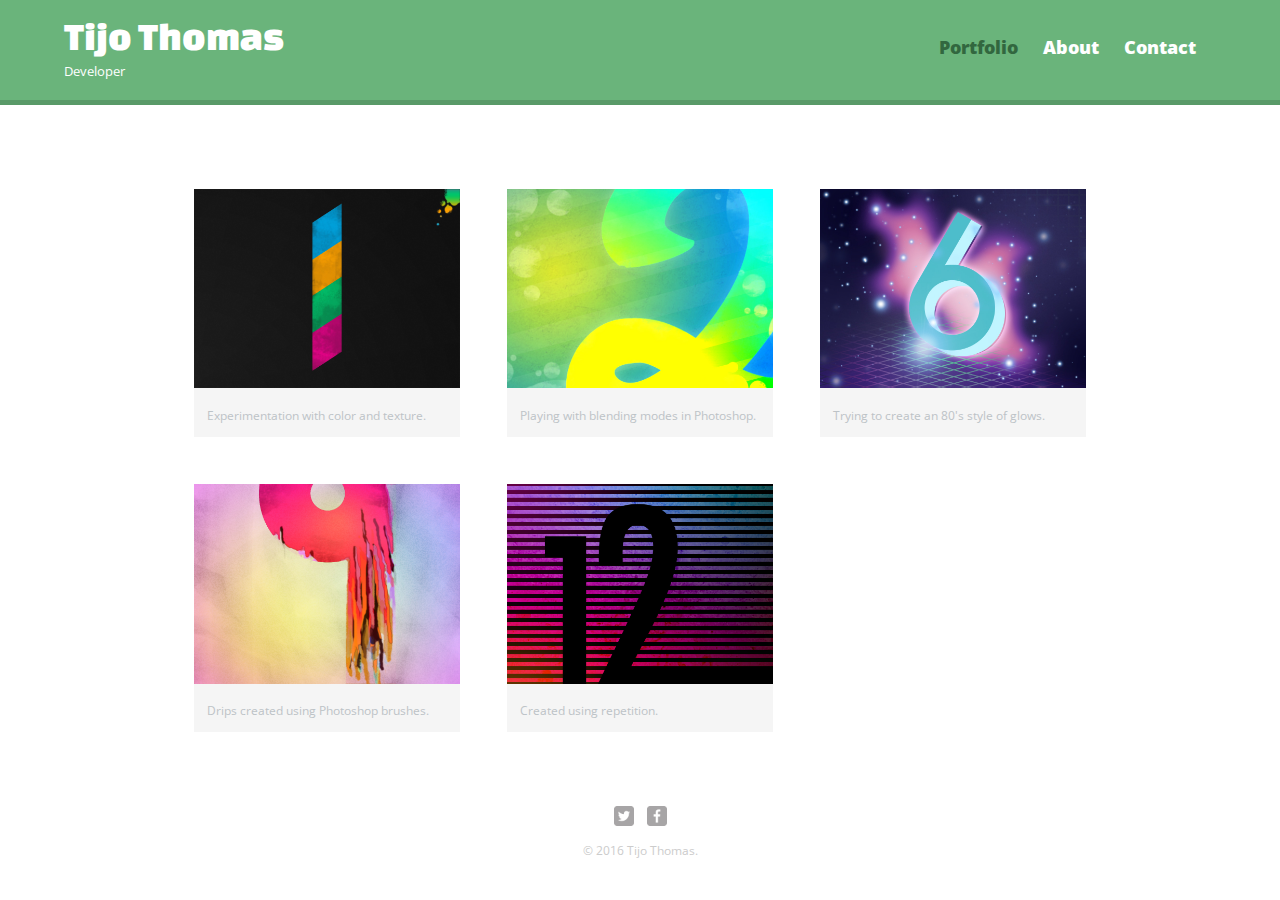
<file: index.html>
<!DOCTYPE html>
<html lang="en">
  <head>
    <meta charset="utf-8">
    <title>Tijo Thomas | Developer</title>
    <link rel="stylesheet" href="css/normalize.css">
    <link href="https://fonts.googleapis.com/css?family=Changa+One|Open+Sans:400,400i,700,700i,800" rel="stylesheet">
    <link rel="stylesheet" href="css/main.css">
    <link rel="stylesheet" href="css/responsive.css">
    <meta name="viewport" content="width=device-width, initial-scale=1.0">
  </head>
  <body>
    <header>
      <a href="index.html" id="logo">
        <h1>Tijo Thomas</h1>
        <h2>Developer</h2>
      </a>
      <nav>
        <ul>
          <li><a href="index.html" class="selected">Portfolio</a></li>
          <li><a href="about.html">About</a></li>
          <li><a href="contact.html">Contact</a></li>
        </ul>
      </nav>
    </header>
    <div id="wrapper">
      <section>
        <ul id="gallery">
          <li>
            <a href="img/numbers-01.jpg">
              <img src="img/numbers-01.jpg" alt="">
              <p>Experimentation with color and texture.</p>
            </a>
          </li>
          <li>
            <a href="img/numbers-02.jpg">
              <img src="img/numbers-02.jpg" alt="">
              <p>Playing with blending modes in Photoshop.</p>
            </a>
          </li>
          <li>
            <a href="img/numbers-06.jpg">
              <img src="img/numbers-06.jpg" alt="">
              <p>Trying to create an 80's style of glows.</p>
            </a>
          </li>
          <li>
            <a href="img/numbers-09.jpg">
              <img src="img/numbers-09.jpg" alt="">
              <p>Drips created using Photoshop brushes.</p>
            </a>
          </li>
          <li>
            <a href="img/numbers-12.jpg">
              <img src="img/numbers-12.jpg" alt="">
              <p>Created using repetition.</p>
            </a>
          </li>
        </ul>
      </section>
      <footer>
        <a href="http://twitter.com/tijothomas"><img src="img/twitter-wrap.png" alt="Twitter Logo" class="social-icon"></a>
        <a href="http://facebook.com/blah"><img src="img/facebook-wrap.png" alt="Facebook Logo" class="social-icon"></a>
        <p>&copy; 2016 Tijo Thomas.</p>
      </footer>
    </div>
  </body>
</html>
</file>
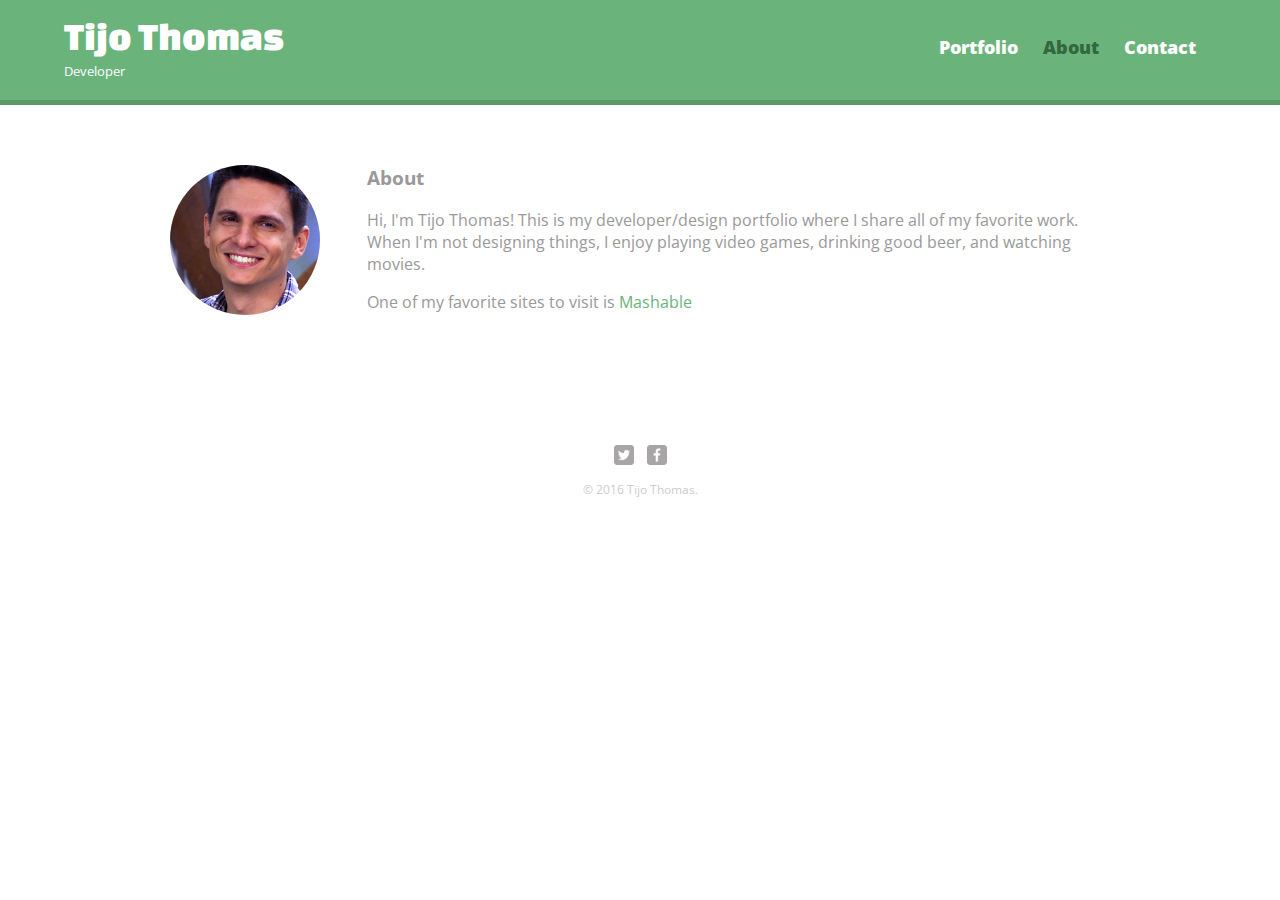
<file: about.html>
<!DOCTYPE html>
<html lang="en">
  <head>
    <meta charset="utf-8">
    <title>Tijo Thomas | Developer</title>
    <link rel="stylesheet" href="css/normalize.css">
    <link href="https://fonts.googleapis.com/css?family=Changa+One|Open+Sans:400,400i,700,700i,800" rel="stylesheet">
    <link rel="stylesheet" href="css/main.css">
    <link rel="stylesheet" href="css/responsive.css">
    <meta name="viewport" content="width=device-width, initial-scale=1.0">
  </head>
  <body>
    <header>
      <a href="index.html" id="logo">
        <h1>Tijo Thomas</h1>
        <h2>Developer</h2>
      </a>
      <nav>
        <ul>
          <li><a href="index.html">Portfolio</a></li>
          <li><a href="about.html" class="selected">About</a></li>
          <li><a href="contact.html">Contact</a></li>
        </ul>
      </nav>
    </header>
    <div id="wrapper">
      <section>
        <img src="img/nick.jpg" alt="Photograph of Nick Pettit" class="profile-photo">
        <h3>About</h3>
        <p>Hi, I'm Tijo Thomas! This is my developer/design portfolio where I share all of my favorite work. When I'm not designing things, I enjoy playing video games, drinking good beer, and watching movies.</p>
        <p>One of my favorite sites to visit is <a href="http://www.mashable.com">Mashable</a>  </p>
      </section>
      <footer>
        <a href="http://twitter.com/tijothomas"><img src="img/twitter-wrap.png" alt="Twitter Logo" class="social-icon"></a>
        <a href="http://facebook.com/blah"><img src="img/facebook-wrap.png" alt="Facebook Logo" class="social-icon"></a>
        <p>&copy; 2016 Tijo Thomas.</p>
      </footer>
    </div>
  </body>
</html>
</file>
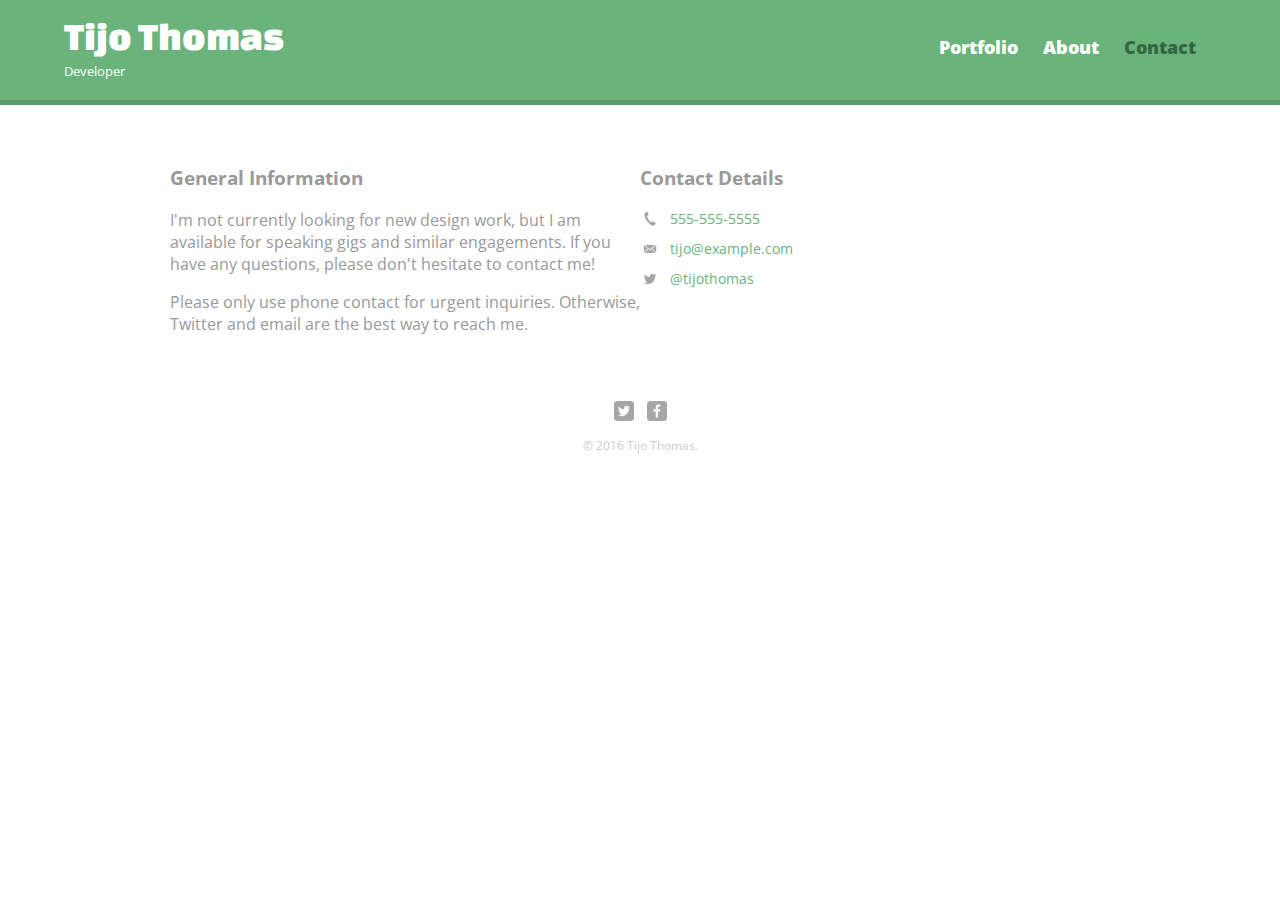
<file: contact.html>
<!DOCTYPE html>
<html lang="en">
  <head>
    <meta charset="utf-8">
    <title>Tijo Thomas | Developer</title>
    <link rel="stylesheet" href="css/normalize.css">
    <link href="https://fonts.googleapis.com/css?family=Changa+One|Open+Sans:400,400i,700,700i,800" rel="stylesheet">
    <link rel="stylesheet" href="css/main.css">
    <link rel="stylesheet" href="css/responsive.css">
    <meta name="viewport" content="width=device-width, initial-scale=1.0">
  </head>
  <body>
    <header>
      <a href="index.html" id="logo">
        <h1>Tijo Thomas</h1>
        <h2>Developer</h2>
      </a>
      <nav>
        <ul>
          <li><a href="index.html">Portfolio</a></li>
          <li><a href="about.html">About</a></li>
          <li><a href="contact.html" class="selected">Contact</a></li>
        </ul>
      </nav>
    </header>
    <div id="wrapper">
      <section id="primary">
        <h3>General Information</h3>
        <p>
					I'm not currently looking for new design work, but I am available for speaking gigs and similar engagements. If you have any questions, please don't hesitate to contact me!
        </p>
        <p>
					Please only use phone contact for urgent inquiries. Otherwise, Twitter and email are the best way to reach me.
        </p>
      </section>
      <section id="secondary">
        <h3>Contact Details</h3>
          <ul class="contact-info">
          <li class="phone">
            <a href="tel:555-555-5555">555-555-5555</a>
          </li>
          <li class="mail">
            <a href="mailto:tijo@example.com">tijo@example.com</a>
          </li>
          <li class="twitter">
            <a href="http://twitter.com/intent/tweet?screen_name=tijothomas">@tijothomas</a>
          </li>
        </ul>
      </section>
      <footer>
        <a href="http://twitter.com/tijothomas"><img src="img/twitter-wrap.png" alt="Twitter Logo" class="social-icon"></a>
        <a href="http://facebook.com/blah"><img src="img/facebook-wrap.png" alt="Facebook Logo" class="social-icon"></a>
        <p>&copy; 2016 Tijo Thomas.</p>
      </footer>
    </div>
  </body>
</html>
</file>
<file: css/main.css>
/***************************************
GENERAL
****************************************/

body {
	font-family: 'Open Sans', sans-serif;
}

#wrapper {
	max-width: 940px;
	margin: 0 auto;
	padding: 0 5%;
}

a {
	text-decoration: none;
}

img {
	max-width: 100%;
}

h3 {
	margin: 0 0 1em 0;
}



/***************************************
HEADING
****************************************/

header {
	float: left;
	margin: 0 0 30px 0;
	padding: 5px 0 0 0;
	width: 100%;
}

#logo {
	text-align: center;
	margin: 0;
}

h1 {
	font-family: 'Changa One', sans-serif;
	margin: 15px 0;
	font-size: 1.75em;
	font-weight: normal;
	line-height: 0.8em;
}

h2 {
	font-size: 0.75em;
	margin: -5px 0 0;
	font-weight: normal;
}



/***************************************
NAVIGATION
****************************************/

nav {
	text-align: center;
	padding: 10px 0;
	margin: 20px 0 0;
}

nav ul {
	list-style: none;
	margin: 0 10px;
	padding: 0;
}

nav li {
	display: inline-block;
}

nav a {
	font-weight: 800;
	padding: 15px 10px;
}



/***************************************
FOOTER
****************************************/

footer {
	font-size: 0.75em;
	text-align: center;
	clear: both;
	padding-top: 50px;
	color: #ccc;
}

.social-icon {
	width: 20px;
	height: 20px;
	margin: 0 5px;
}



/***************************************
PAGE: PORTFOLIO
****************************************/

#gallery {
	margin: 0;
	padding: 0;
	list-style: none;
}

#gallery li {
	float: left;
	width: 45%;
	margin: 2.5%;
	background-color: #f5f5f5;
	color: #bdc3c7;
}

#gallery li a p {
	margin: 0;
	padding: 5%;
	font-size: 0.75em;
	color: #bdc3c7;
}



/***************************************
PAGE: ABOUT
****************************************/

.profile-photo{
	display: block;
	max-width: 150px;
	margin: 0 auto 30px;
	border-radius: 100%;
}



/***************************************
PAGE: CONTACT
****************************************/

.contact-info {
	list-style: none;
	padding: 0;
	margin: 0;
	font-size: 0.9em;
}

.contact-info a {
	display: block;
	min-height: 20px;
	background-repeat: no-repeat;
	background-size: 20px 20px;
	padding: 0 0 0 30px;
	margin: 0 0 10px;
}

.contact-info li.phone a {
	background-image: url('../img/phone.png')
}

.contact-info li.mail a {
	background-image: url('../img/mail.png')
}

.contact-info li.twitter a {
	background-image: url('../img/twitter.png')
}



/***************************************
COLORS
****************************************/

/* site body */
body {
	background-color: #fff;
	color: #999;
}

/* green header */
header {
	background: #6ab47b;
	border-color: #599a68;
}

/* nav background on mobile */
nav {
	background: #599a68;
}

/* logo text */
h1, h2 {
	color: #fff;
}

/* links */
a {
	color: #6ab47b;
}

/* nav link */
nav a, nav a:visited {
	color: #fff;
}

/* selected nav link */
nav a.selected, nav a:hover {
	color: #32673f
}
</file>
<file: css/responsive.css>
@media screen and (min-width: 480px) {
	
	/****************************************
	TWO COLUMN LAYOUT
	****************************************/
	
	#primary {
		width: 50%;
		float: left;
	}
	
	#secondary {
		width: 50%;
		float: right;
	}
	
	
	
	/****************************************
	PAGE: PORTFOLIO
	****************************************/
	
	#gallery li {
		width: 28.3333%;
	}
	
	#gallery li:nth-child(3n+1) {
		clear: left;
	}
	
	
	
	/****************************************
	PAGE: ABOUT
	****************************************/
	
	.profile-photo {
		float: left;
		margin: 0 5% 80px 0;
	}
}

@media screen and (min-width: 660px) {
	
	/****************************************
	HEADER
	****************************************/
	
	nav {
		background: none;
		float: right;
		font-size: 1.125em;
		margin-right: 5%;
		text-align: right;
		width: 45%;
	}
	
	#logo {
		float: left;
		margin-left: 5%;
		text-align: left;
		width: 45%;
	}
	
	h1 {
		font-size: 2.5em;
	}
	
	h2 {
		font-size: 0.825em;
		margin-bottom: 20px;
	}
	
	header {
		border-bottom: 5px solid #599a68;
		margin-bottom: 60px;
	}
		
}
</file>
